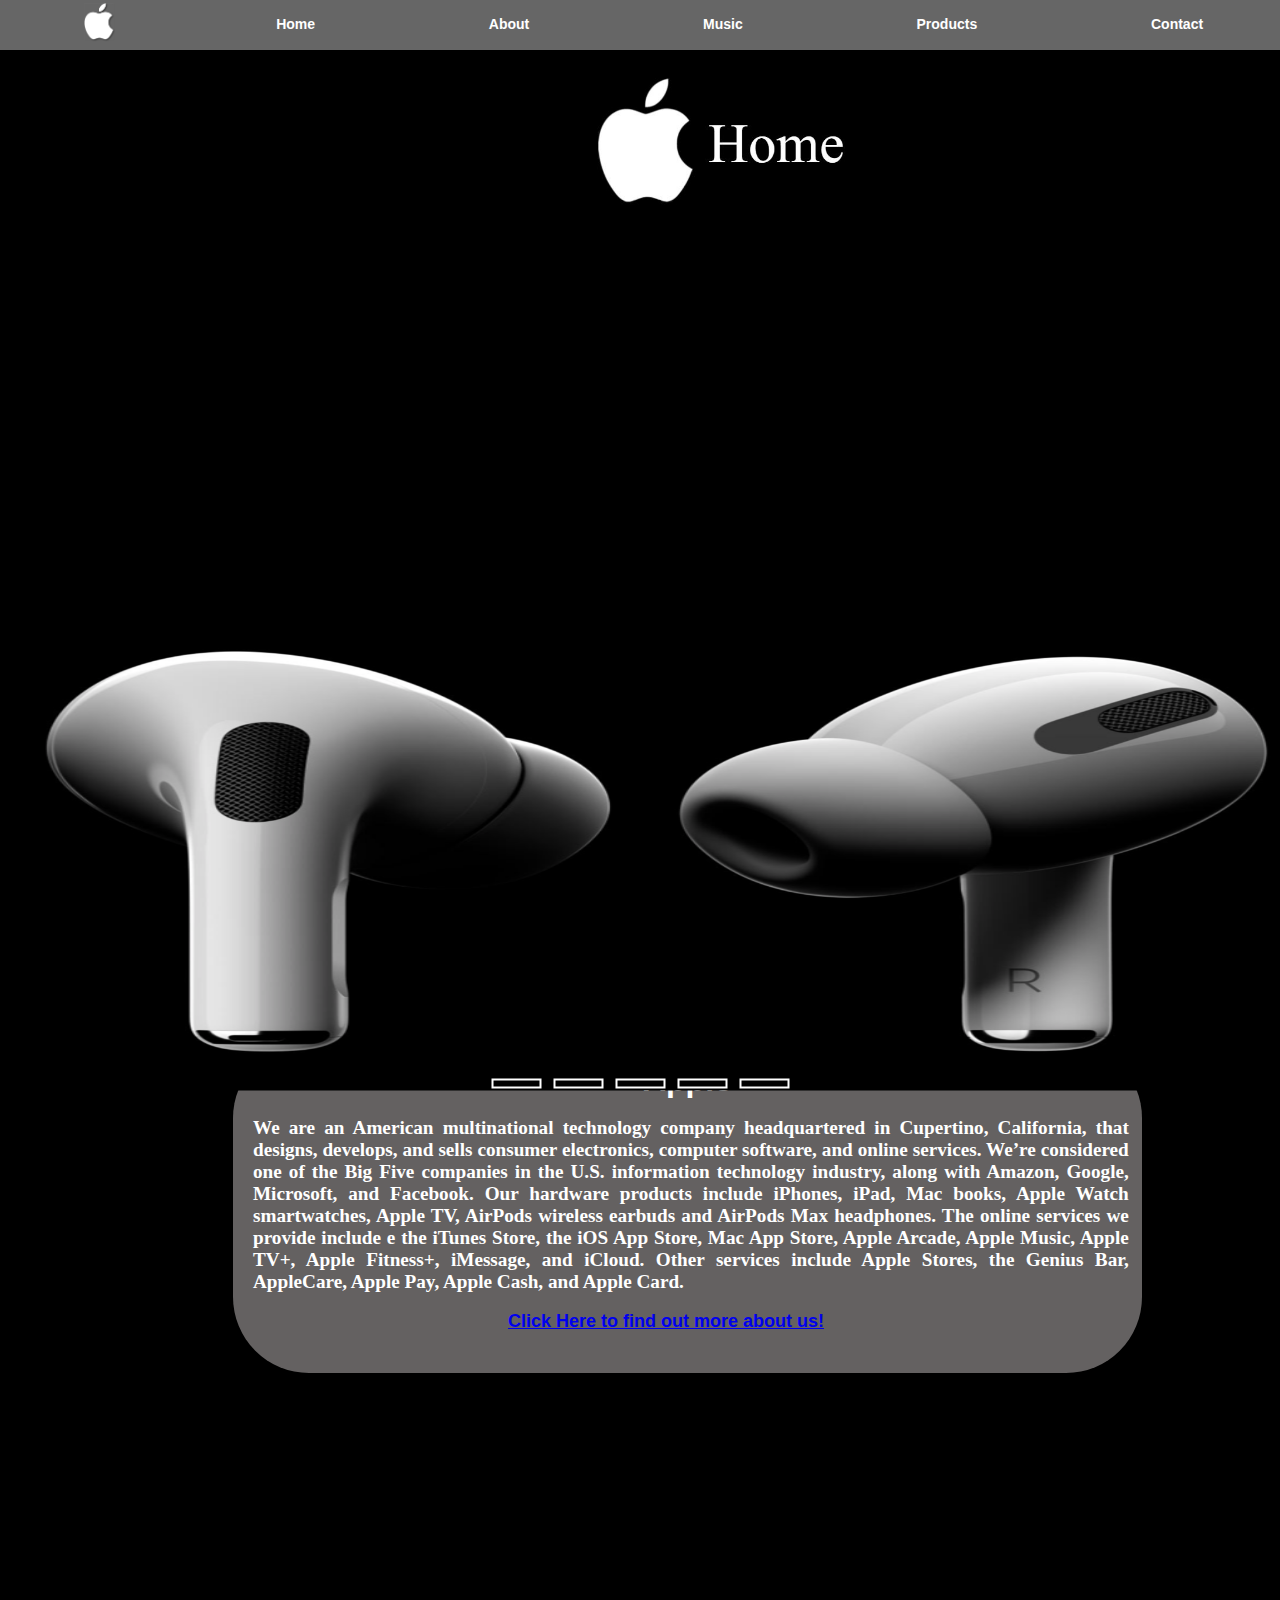
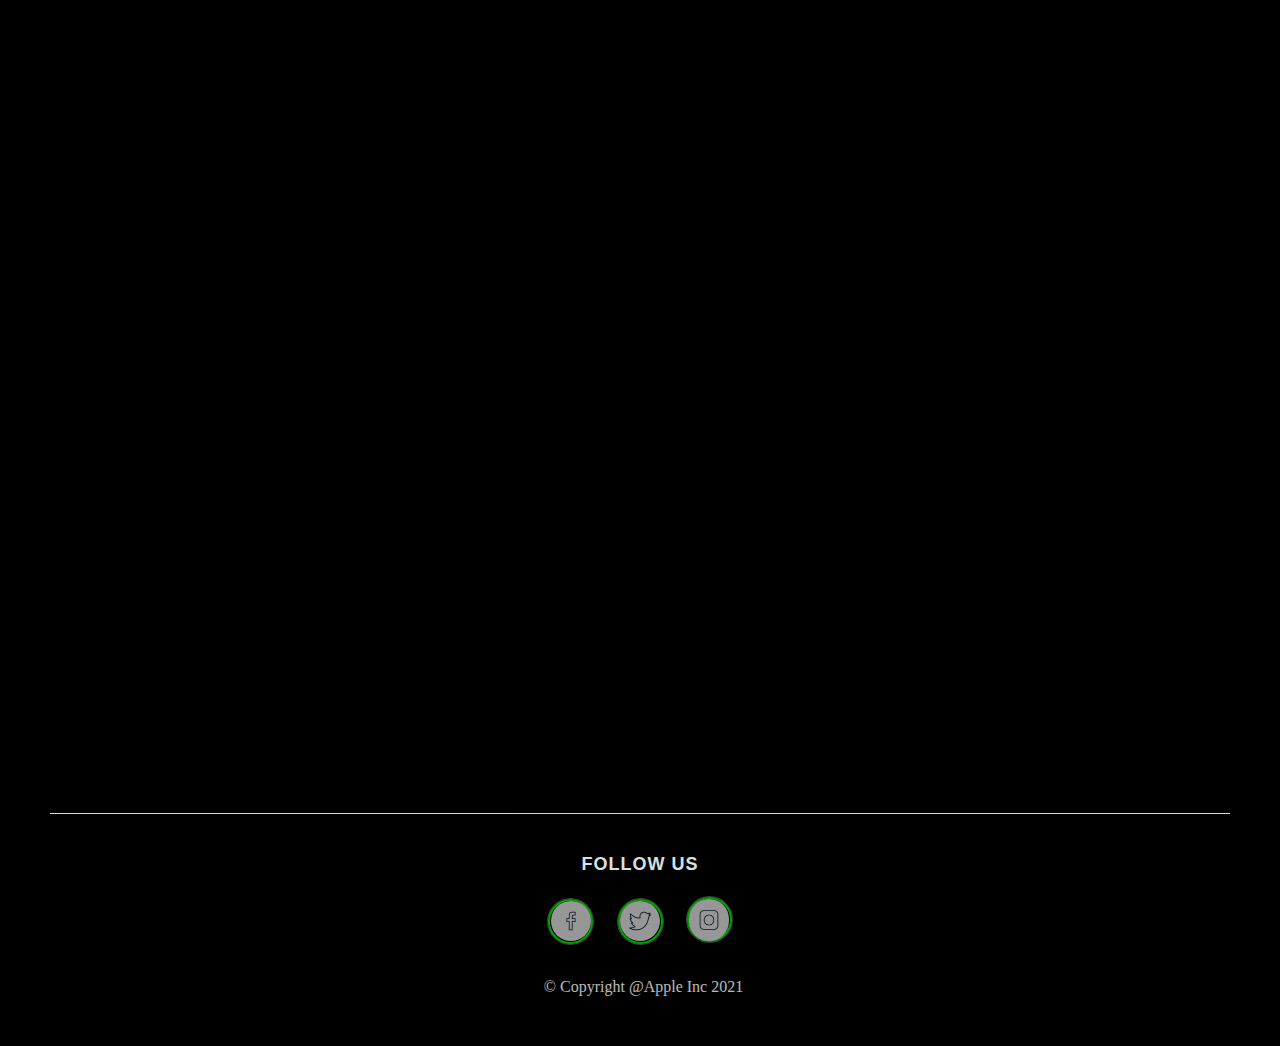
<file: Apple/index.html>
<!doctype html>
<html>
<head>
	
	<meta charset="utf-8">
<meta name="viewport" content="width=device-width, initial-scale=1.0">
<title>index.html</title>
<link href="style.css" rel="stylesheet" type="text/css">
<style type="text/css">
</style>
</head>

<body>


<nav>
 
	
	
	<ul class="links">
		
		<img src="images/logo2.png" height="40px" widtht="30px">  
		<li><a href="index.html">Home</a></li>
		<li><a href="about.html">About</a></li>
		<li><a href="music.html">Music</a></li>

		
	 <li class="dropdown">
    <a href="product.html" class="dropbtn">Products</a>
    <div class="dropdown-content">
      <a href="accessories.html">Accessories</a>
      <a href="appliance.html">Appliances</a>
      
   </div>
  </li>
		
<li><a href="contact.html">Contact</a></li>
	</ul>
</nav>
	
	<img src="images/home.JPG" height="150" class="homeimg"> 
	

<div class="parabox">

<div class="slidershow middle">
<div class="slides">

<input type="radio" name="r" id="r1" checked>

<input type="radio" name="r" id="r2">

<input type="radio" name="r" id="r3">

<input type="radio" name="r" id="r4">

<input type="radio" name="r" id="r5">

<div class="slide s1">

<img src="images/airpods.png"  alt="" class="airpodshome" >

</div>

<div class="slide">

<img src="images/appletv.JPG" alt="" class="appletvhome" >

</div>

<div class="slide iphoneshome">

<img src="images/3iphones.png" alt=""  >

</div>

<div class="slide">

<img src="images/macbook2.jpg" alt="" class="macbookhome"  >

</div>
	
	<div class="slide">

<img src="images/macbook.jpg" alt=""  >

</div>


	</div>

<div class="navigation">

<label for="r1" class="bar"></label>

<label for="r2" class="bar"></label>

<label for="r3" class="bar"></label>

<label for="r4" class="bar"></label>

<label for="r5" class="bar"></label>
	



</div>

</div>

</div>
	

<div class="paraboxg">
<h1> Apple  </h1>
	<br>
<p>   We are an American multinational technology company headquartered in Cupertino, California, that designs, develops, and sells consumer electronics, computer software, and online services. We’re considered one of the Big Five companies in the U.S. information technology industry, along with Amazon, Google, Microsoft, and Facebook. Our hardware products include iPhones, iPad, Mac books, Apple Watch smartwatches, Apple TV, AirPods wireless earbuds and AirPods Max headphones. The online services we provide include e the iTunes Store, the iOS App Store, Mac App Store, Apple Arcade, Apple Music, Apple TV+, Apple Fitness+, iMessage, and iCloud. Other services include Apple Stores, the Genius Bar, AppleCare, Apple Pay, Apple Cash, and Apple Card. </p><br>
	<p2> 
	 <a href="about.html"> Click Here to find out more about us!</a> <br>  <br></p2>

</div>
	

	 

	
		
		<iframe width="500" height="315"  src="https://www.youtube.com/embed/65JrtwtTOdc?autoplay" title="YouTube video player" frameborder="0" allow="accelerometer; autoplay; clipboard-write; encrypted-media; gyroscope; picture-in-picture" allowfullscreen > </iframe>
	
	
	<iframe src="https://www.youtube.com/embed/wGixQPuG1GY" width="500" height="315" frameborder="0" class="homeimacvid" title="YouTube video player" allow="accelerometer; autoplay; clipboard-write; encrypted-media; gyroscope; picture-in-picture" allowfullscreen></iframe>
	
	
	
	
	
	<div class="global">
  
      <div class="containerg">
        <div class="row">
          <div class="col-md-6 col-md-3">
          
          

          <div class="social">
            <h6>Follow us</h6>
			  <a href="https://www.facebook.com/apple"> <img src="images/facebook-2935402_640.png" width="40px" height="40px" class="facebooklogo"> <i class="fa fa-facebook"></i> </a>
			  <a href="https://www.twitter.com/Apple"> <img src="images/twitter-2935414_640.png" width="40px" height="40px" class="twitterlogo" c> <i class="fa fa-twitter"></i> </a>
              <a href="https://www.instagram.com/apple/"> <img src="images/instagram-2935404_640.png" width="40px" height="42px" class="instalogo"> <i class="fa fa-instagram"></i> </a>
         
          </div>

        </div>
        <p class="copyright"> &copy; Copyright @Apple Inc 2021 </p>
      </div>
    </div> </div>
	

</body>
</html>
</file>
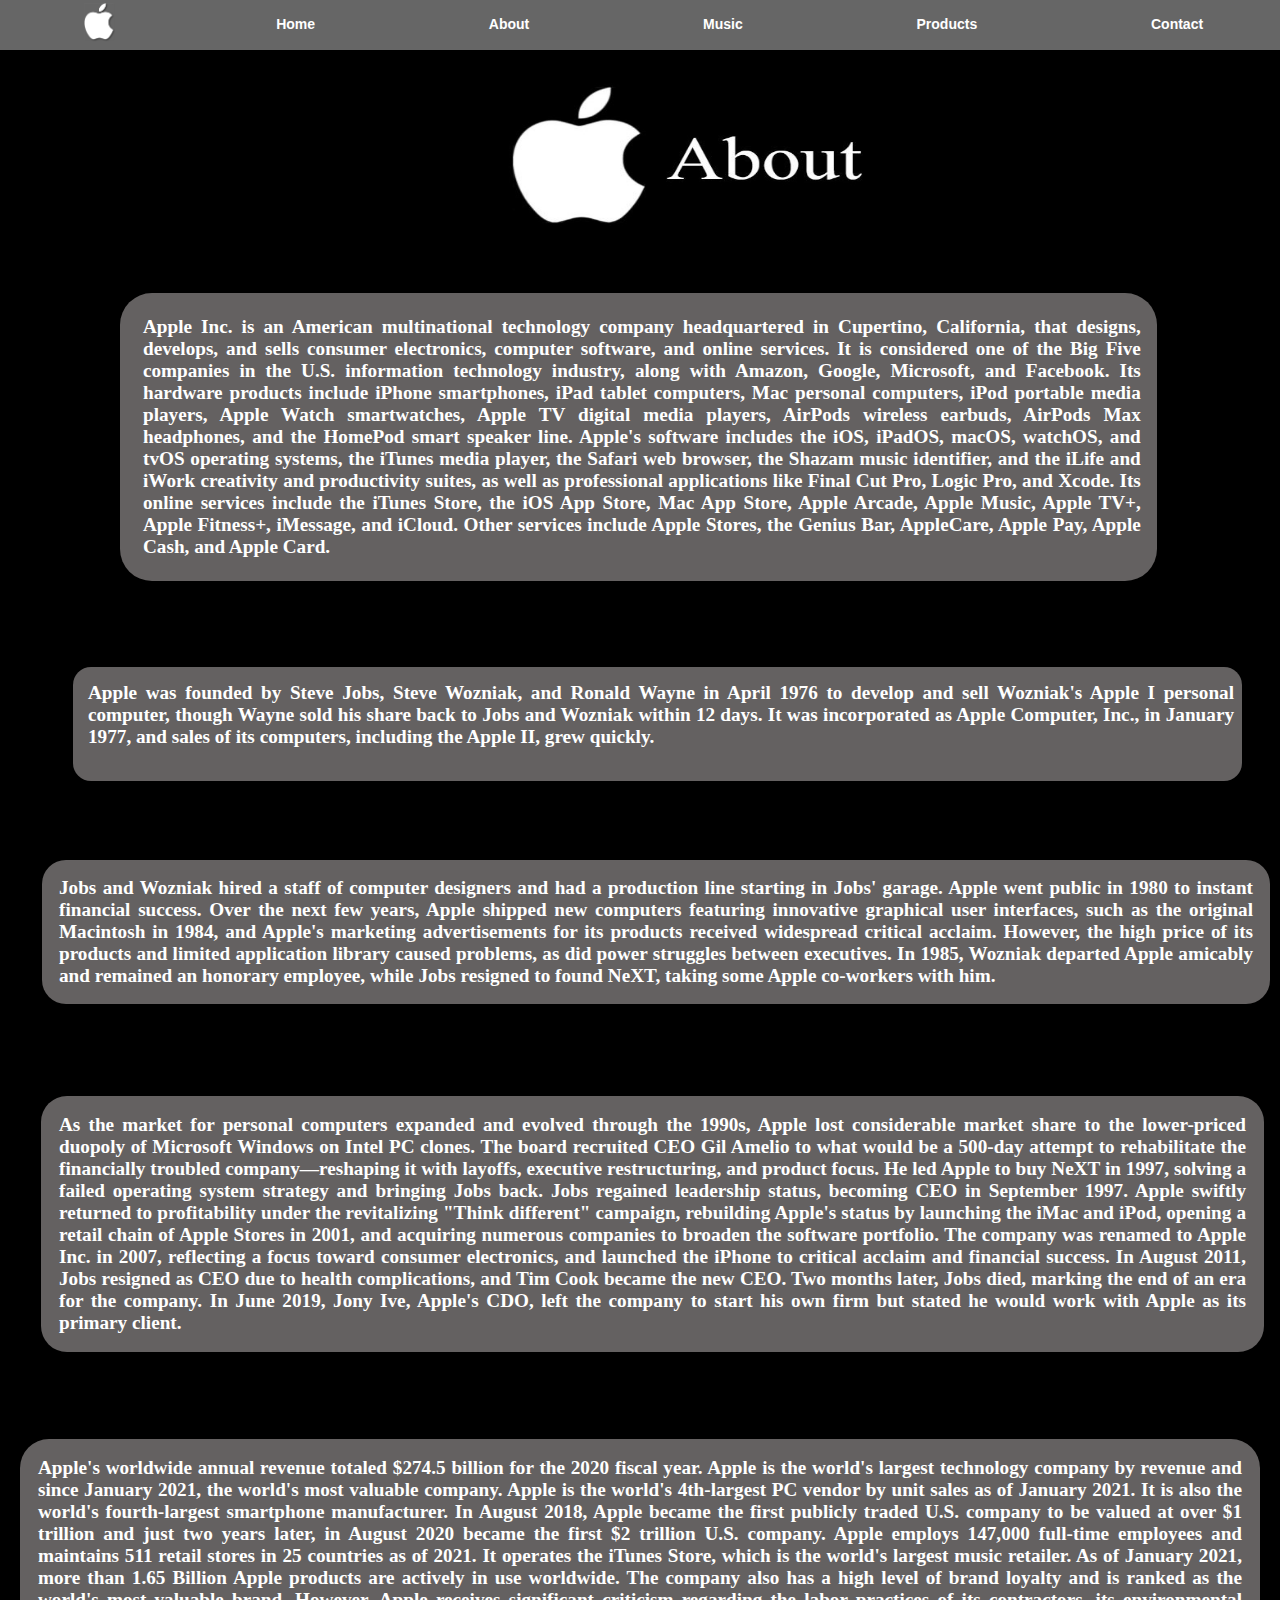
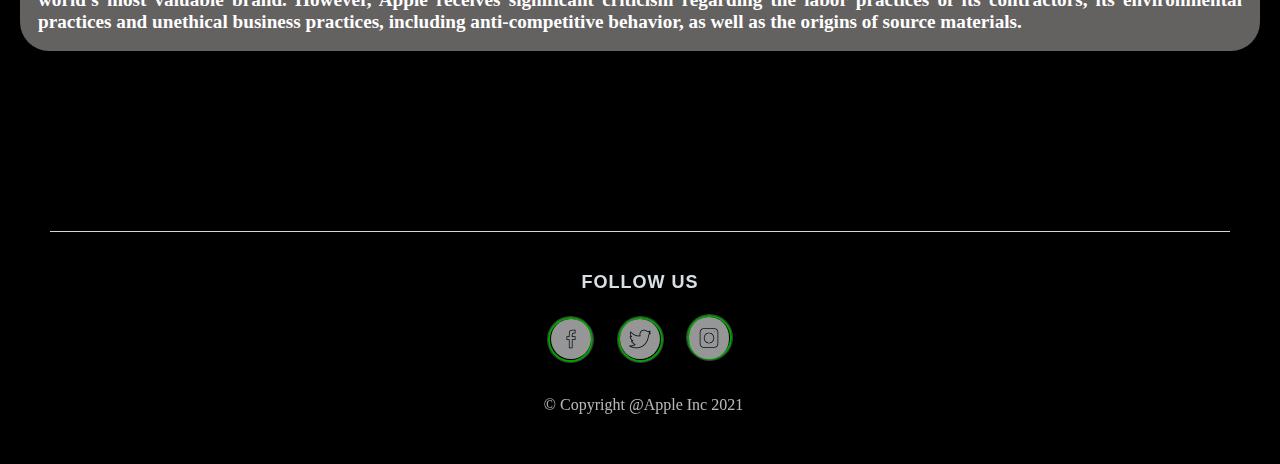
<file: Apple/about.html>
<!doctype html>
<html>
<head>
<meta charset="utf-8">
<title>index.html</title>
<link href="style.css" rel="stylesheet" type="text/css">
<!--The following script tag downloads a font from the Adobe Edge Web Fonts server for use within the web page. We recommend that you do not modify it.--><script>var __adobewebfontsappname__="dreamweaver"</script><script src="http://use.edgefonts.net/cherry-cream-soda:n4:default;gravitas-one:n4:default;aclonica:n4:default.js" type="text/javascript"></script>
</head>

<body>
	

	<nav>
 

	<ul class="links">
		
		<img src="images/logo2.png" height="40px" widht="30px">  
		<li><a href="index.html">Home</a></li>
		<li><a href="about.html">About</a></li>
		<li><a href="music.html">Music</a></li>

		
	 <li class="dropdown">
    <a href="product.html" class="dropbtn">Products</a>
    <div class="dropdown-content">
      <a href="accessories.html">Accessories</a>
      <a href="appliance.html">Appliances</a>
      
   </div>
  </li>
		
<li><a href="contact.html">Contact</a></li>
	</ul>
		</nav>
	
	
	
	<img src="images/about.JPG" height="150" class="aboutimg"> 
	
	
	
	
<div class="p1 aboutp1">
		  <p> Apple Inc. is an American multinational technology company headquartered in Cupertino, California, that designs, develops, and sells consumer electronics, computer software, and online services. It is considered one of the Big Five companies in the U.S. information technology industry, along with Amazon, Google, Microsoft, and Facebook. Its hardware products include iPhone smartphones, iPad tablet computers, Mac personal computers, iPod portable media players, Apple Watch smartwatches, Apple TV digital media players, AirPods wireless earbuds, AirPods Max headphones, and the HomePod smart speaker line. Apple's software includes the iOS, iPadOS, macOS, watchOS, and tvOS operating systems, the iTunes media player, the Safari web browser, the Shazam music identifier, and the iLife and iWork creativity and productivity suites, as well as professional applications like Final Cut Pro, Logic Pro, and Xcode. Its online services include the iTunes Store, the iOS App Store, Mac App Store, Apple Arcade, Apple Music, Apple TV+, Apple Fitness+, iMessage, and iCloud. Other services include Apple Stores, the Genius Bar, AppleCare, Apple Pay, Apple Cash, and Apple Card. </p> </div>

<br> 
	
	<div class="p2 aboutp2">
	<p> Apple was founded by Steve Jobs, Steve Wozniak, and Ronald Wayne in April 1976 to develop and sell Wozniak's Apple I personal computer, though Wayne sold his share back to Jobs and Wozniak within 12 days. It was incorporated as Apple Computer, Inc., in January 1977, and sales of its computers, including the Apple II, grew quickly. </p> </div>

<br>	
	
	<div class="p3">
<p class="aboutp3">Jobs and Wozniak hired a staff of computer designers and had a production line starting in Jobs' garage. Apple went public in 1980 to instant financial success. Over the next few years, Apple shipped new computers featuring innovative graphical user interfaces, such as the original Macintosh in 1984, and Apple's marketing advertisements for its products received widespread critical acclaim. However, the high price of its products and limited application library caused problems, as did power struggles between executives. In 1985, Wozniak departed Apple amicably and remained an honorary employee, while Jobs resigned to found NeXT, taking some Apple co-workers with him. </p>

		<br>
		
<div class="p4">		
<p class="aboutp4">As the market for personal computers expanded and evolved through the 1990s, Apple lost considerable market share to the lower-priced duopoly of Microsoft Windows on Intel PC clones. The board recruited CEO Gil Amelio to what would be a 500-day attempt to rehabilitate the financially troubled company—reshaping it with layoffs, executive restructuring, and product focus. He led Apple to buy NeXT in 1997, solving a failed operating system strategy and bringing Jobs back. Jobs regained leadership status, becoming CEO in September 1997. Apple swiftly returned to profitability under the revitalizing "Think different" campaign, rebuilding Apple's status by launching the iMac and iPod, opening a retail chain of Apple Stores in 2001, and acquiring numerous companies to broaden the software portfolio. The company was renamed to Apple Inc. in 2007, reflecting a focus toward consumer electronics, and launched the iPhone to critical acclaim and financial success. In August 2011, Jobs resigned as CEO due to health complications, and Tim Cook became the new CEO. Two months later, Jobs died, marking the end of an era for the company. In June 2019, Jony Ive, Apple's CDO, left the company to start his own firm but stated he would work with Apple as its primary client. </p> </div>

		<br>
		
		<div class="p5">
<p class="aboutp5"> Apple's worldwide annual revenue totaled $274.5 billion for the 2020 fiscal year. Apple is the world's largest technology company by revenue and since January 2021, the world's most valuable company. Apple is the world's 4th-largest PC vendor by unit sales as of January 2021. It is also the world's fourth-largest smartphone manufacturer. In August 2018, Apple became the first publicly traded U.S. company to be valued at over $1 trillion and just two years later, in August 2020 became the first $2 trillion U.S. company. Apple employs 147,000 full-time employees and maintains 511 retail stores in 25 countries as of 2021. It operates the iTunes Store, which is the world's largest music retailer. As of January 2021, more than 1.65 Billion Apple products are actively in use worldwide. The company also has a high level of brand loyalty and is ranked as the world's most valuable brand. However, Apple receives significant criticism regarding the labor practices of its contractors, its environmental practices and unethical business practices, including anti-competitive behavior, as well as the origins of source materials.</p> </div>
	</div> 
	



	
	<div class="global">
      <div class="curve"></div>
      <div class="containerg">
        <div class="row">
          <div class="col-md-6 col-md-3">
          
          

          <div class="social">
            <h6>Follow us</h6>
			  <a href="https://www.facebook.com/apple"> <img src="images/facebook-2935402_640.png" width="40px" height="40px" class="facebooklogo"> <i class="fa fa-facebook"></i> </a>
			  <a href="https://www.twitter.com/Apple"> <img src="images/twitter-2935414_640.png" width="40px" height="40px" class="twitterlogo" c> <i class="fa fa-twitter"></i> </a>
              <a href="https://www.instagram.com/apple/"> <img src="images/instagram-2935404_640.png" width="40px" height="42px" class="instalogo"> <i class="fa fa-instagram"></i> </a>
         
          </div>

        </div>
        <p class="copyright"> &copy; Copyright @Apple Inc 2021 </p>
      </div>
    </div> </div>
	
	
	
	
</body>
</html>
</file>
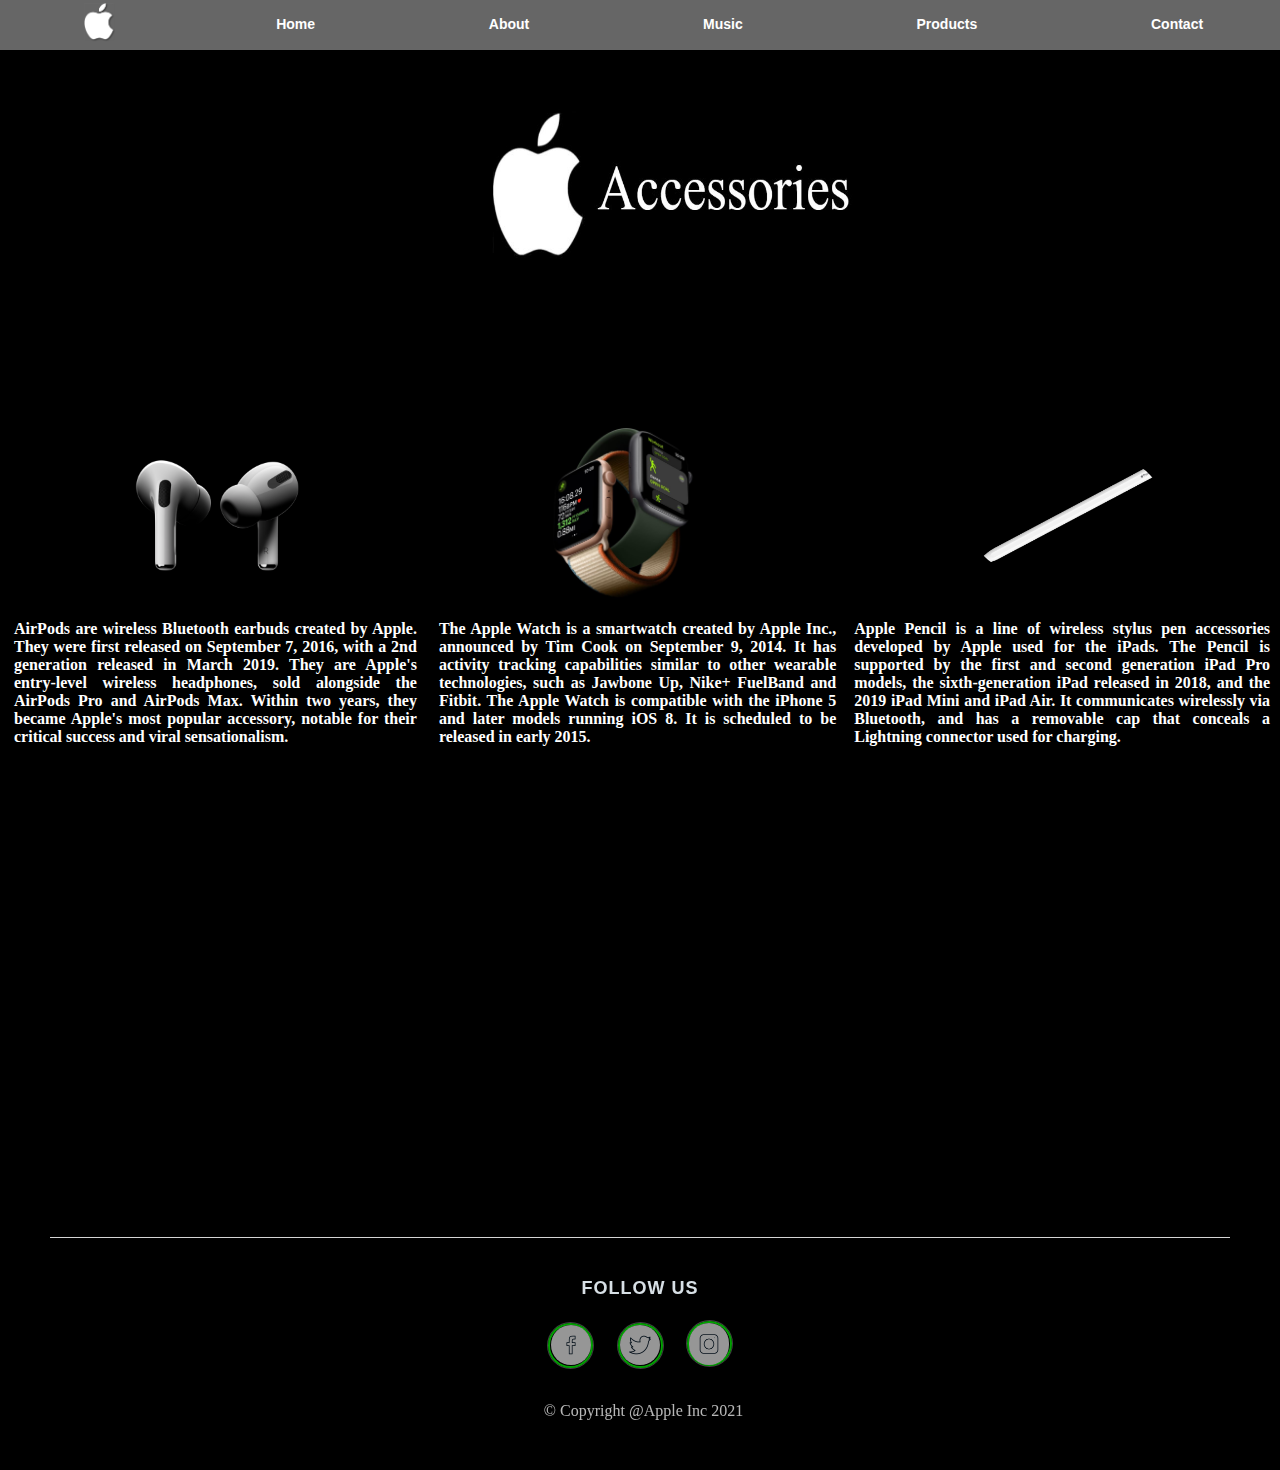
<file: Apple/accessories.html>
<!doctype html>
<html>
<head>
<meta charset="utf-8">
<title>index.html</title>
<link href="style.css" rel="stylesheet" type="text/css">
</head>

<body>
	

	<nav>
 

	<ul class="links">
		
		<img src="images/logo2.png" height="40px" widht="30px">  
		<li><a href="index.html">Home</a></li>
		<li><a href="about.html">About</a></li>
		<li><a href="music.html">Music</a></li>

		
	 <li class="dropdown">
    <a href="product.html" class="dropbtn">Products</a>
    <div class="dropdown-content">
      <a href="accessories.html">Accessories</a>
      <a href="appliance.html">Appliances</a>
      
   </div>
  </li>
		
<li><a href="contact.html">Contact</a></li>
	</ul>
		
		
	</nav>
<img src="images/accessories.JPG" width="390" height="180" class="accessories">
	
	<table width="100%" border="0" class="accesoriestable">
  <tbody>
    <tr>
      <th scope="col"><img src="images/airpods.png" width="200px" class="airpodtable" > </th>
      <th scope="col"><img src="images/watch2.JPG" width="200px" class="watchtable"></th>
      <th scope="col"><img src="images/applepencil.png" width="190px"  class="applepentable"> </th>
    </tr>
    <tr>
      <th class="airpodsslide" scope="row">AirPods are wireless Bluetooth earbuds created by Apple. They were first released on September 7, 2016, with a 2nd generation released in March 2019. They are Apple's entry-level wireless headphones, sold alongside the AirPods Pro and AirPods Max. Within two years, they became Apple's most popular accessory, notable for their critical success and viral sensationalism.</th>
		
      <td class="applewatchslide">The Apple Watch is a smartwatch created by Apple Inc., announced by Tim Cook on September 9, 2014. It has activity tracking capabilities similar to other wearable technologies, such as Jawbone Up, Nike+ FuelBand and Fitbit. The Apple Watch is compatible with the iPhone 5 and later models running iOS 8. It is scheduled to be released in early 2015.</td>
      
		<td class="applepenslide"> Apple Pencil is a line of wireless stylus pen accessories developed by Apple used for the iPads. The Pencil is supported by the first and second generation iPad Pro models, the sixth-generation iPad released in 2018, and the 2019 iPad Mini and iPad Air. It communicates wirelessly via Bluetooth, and has a removable cap that conceals a Lightning connector used for charging.</td>
    </tr>
	  
	   <tr>
      <th scope="col"> <iframe src="https://www.youtube.com/embed/OCZVRJ5uZxc" width="200" height="180" frameborder="0" class="airpodsvideo" title="YouTube video player" allow="accelerometer; autoplay; clipboard-write; encrypted-media; gyroscope; picture-in-picture" allowfullscreen></iframe>  </th>
      <th scope="col">  <iframe src="https://www.youtube.com/embed/TCMnrssX1NE" width="200" height="180" frameborder="0" class="applewatchadvert" title="YouTube video player" allow="accelerometer; autoplay; clipboard-write; encrypted-media; gyroscope; picture-in-picture" allowfullscreen></iframe> </th>
      <th scope="col"> <iframe src="https://www.youtube.com/embed/8sJQKbbSn9g" width="200" height="170" frameborder="0" class="applepenadvert" title="YouTube video player" allow="accelerometer; autoplay; clipboard-write; encrypted-media; gyroscope; picture-in-picture" allowfullscreen></iframe> </th>
    </tr>
  </tbody>
</table>

	
	<div class="global">
      <div class="curve"></div>
      <div class="containerg">
        <div class="row">
          <div class="col-md-6 col-md-3">
          
          

          <div class="social">
            <h6>Follow us</h6>
			  <a href="https://www.facebook.com/apple"> <img src="images/facebook-2935402_640.png" width="40px" height="40px" class="facebooklogo"> <i class="fa fa-facebook"></i> </a>
			  <a href="https://www.twitter.com/Apple"> <img src="images/twitter-2935414_640.png" width="40px" height="40px" class="twitterlogo" c> <i class="fa fa-twitter"></i> </a>
              <a href="https://www.instagram.com/apple/"> <img src="images/instagram-2935404_640.png" width="40px" height="42px" class="instalogo"> <i class="fa fa-instagram"></i> </a>
         
          </div>

        </div>
        <p class="copyright"> &copy; Copyright @Apple Inc 2021 </p>
      </div>
    </div> </div>
	
	
</body>
</html>
</file>
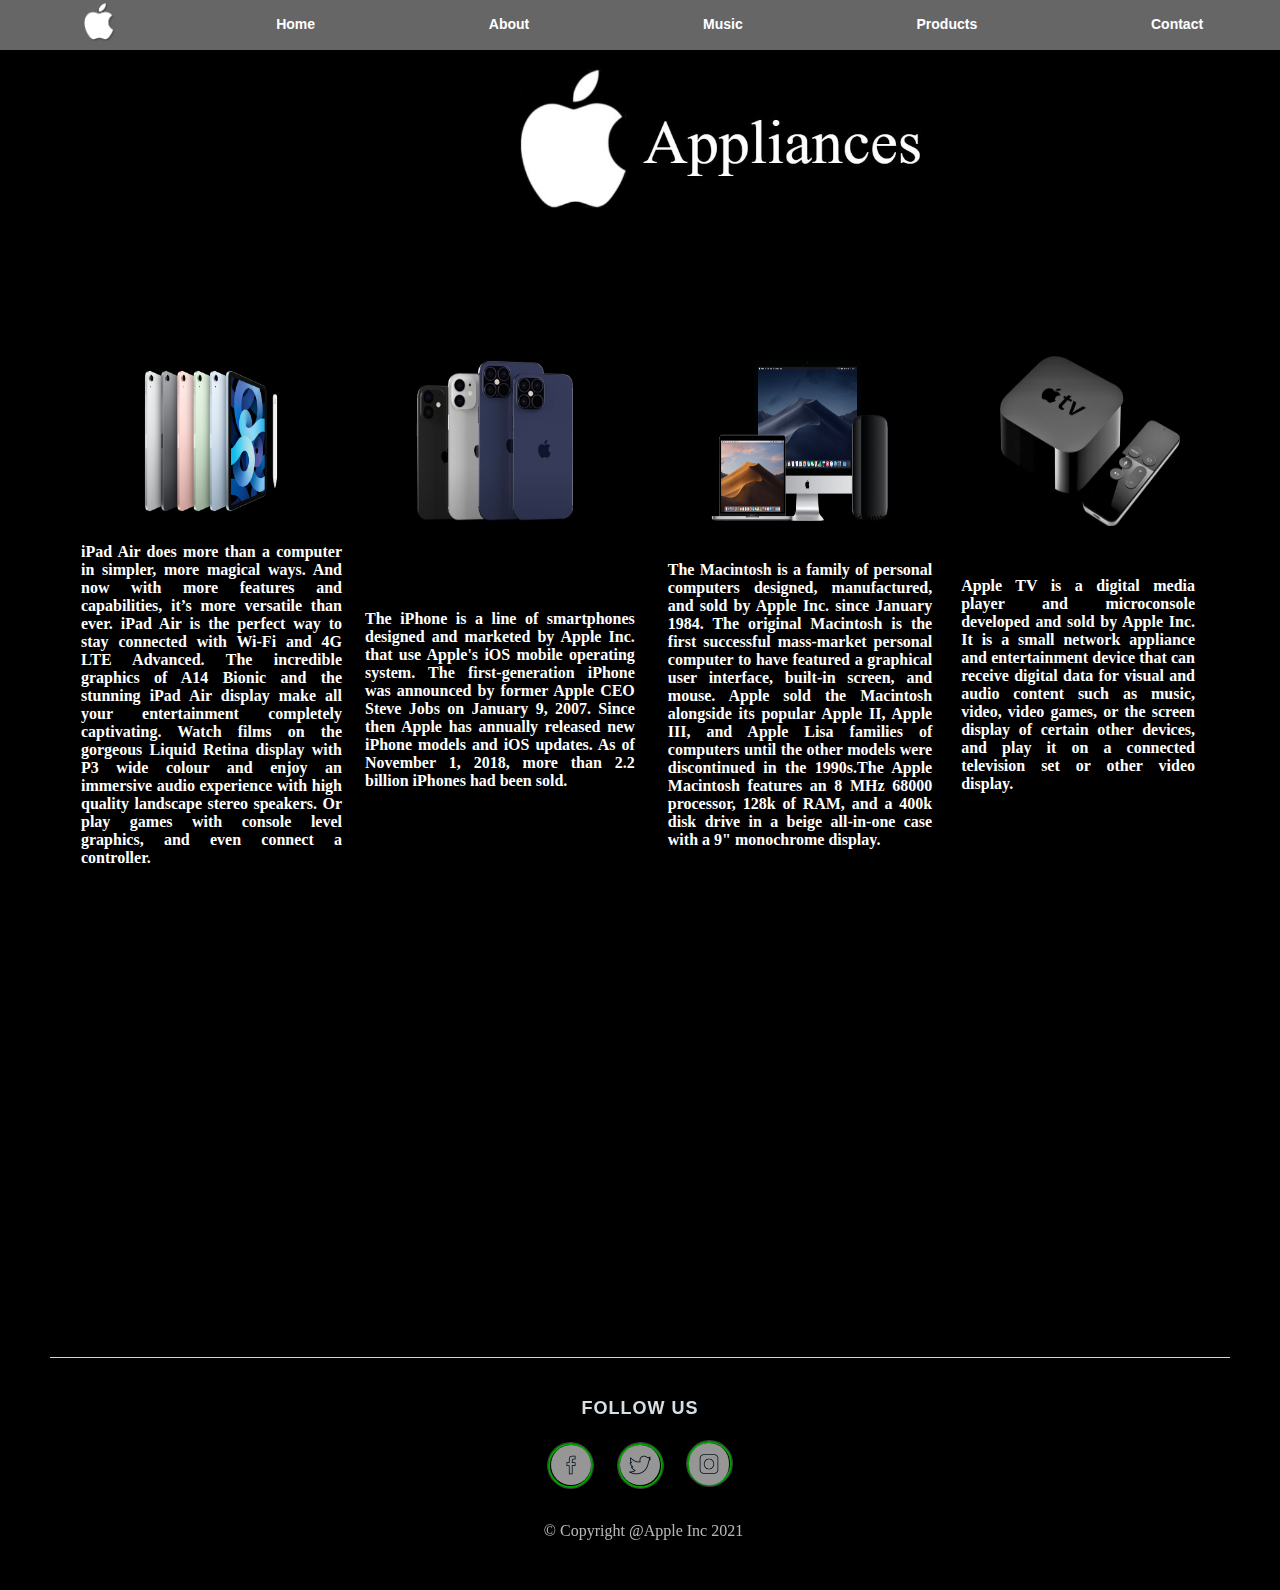
<file: Apple/appliance.html>
<!doctype html>
<html>
<head>
<meta charset="utf-8">
<title>index.html</title>
<link href="style.css" rel="stylesheet" type="text/css">
</head>

<body>
	

	<nav>
 

	<ul class="links">
		
		<img src="images/logo2.png" height="40px" widht="30px">  
		<li><a href="index.html">Home</a></li>
		<li><a href="about.html">About</a></li>
		<li><a href="music.html">Music</a></li>

		
	 <li class="dropdown">
    <a href="product.html" class="dropbtn">Products</a>
    <div class="dropdown-content">
      <a href="accessories.html">Accessories</a>
      <a href="appliance.html">Appliances</a>
      
   </div>
  </li>
		
<li><a href="contact.html">Contact</a></li>
	</ul>
		
	</nav>
	
	<img src="images/appliance.JPG" class="applianceimg" height="180" >

	<table width="100%" border="0" class="appliancetable">
  <tbody> 
    <tr>
      <th scope="col"> <img src="images/ipad2.png" height="170" width="180"> </th>
      <th scope="col"><img src="images/iphone4.jpg" height="170" width="180">  </th>
		
      <th scope="col"><img src="images/mac4.png" height="170" width="180">   </th>
      <th scope="col"><img src="images/apple-tv.png" height="170" width="180">   </th>
    </tr>
    <tr>
      <th class="ipadtable" scope="row">iPad Air does more than a computer in simpler, more magical ways. And now with more features and capabilities, it’s more versatile than ever.
iPad Air is the perfect way to stay connected with Wi‐Fi and 4G LTE Advanced.
The incredible graphics of A14 Bionic and the stunning iPad Air display make all your entertainment completely captivating. Watch films on the gorgeous Liquid Retina display with P3 wide colour and enjoy an immersive audio experience with high quality landscape stereo speakers. Or play games with console level graphics, and even connect a controller. 
      </th>
      <td class="iphonetable">
         The iPhone is a line of smartphones designed and marketed by Apple Inc. that use Apple's iOS mobile operating system. The first-generation iPhone was announced by former Apple CEO Steve Jobs on January 9, 2007. Since then Apple has annually released new iPhone models and iOS updates. As of November 1, 2018, more than 2.2 billion iPhones had been sold.</td>
      <td class="mactable">
          The Macintosh is a family of personal computers designed, manufactured, and sold by Apple Inc. since January 1984. The original Macintosh is the first successful mass-market personal computer to have featured a graphical user interface, built-in screen, and mouse. Apple sold the Macintosh alongside its popular Apple II, Apple III, and Apple Lisa families of computers until the other models were discontinued in the 1990s.The Apple Macintosh features an 8 MHz 68000 processor, 128k of RAM, and a 400k disk drive in a beige all-in-one case with a 9" monochrome display.</td>
		
      <td class="appletvtable">Apple TV is a digital media player and microconsole developed and sold by Apple Inc. It is a small network appliance and entertainment device that can receive digital data for visual and audio content such as music, video, video games, or the screen display of certain other devices, and play it on a connected television set or other video display.</td>
    </tr>
	  
	  <tr>
      <th scope="col"> <iframe src="https://www.youtube.com/embed/r_VSll0WLZE" width="200" height="180" frameborder="0" class="ipadadvert" title="YouTube video player" allow="accelerometer; autoplay; clipboard-write; encrypted-media; gyroscope; picture-in-picture" allowfullscreen></iframe> </th>
      
		  <th scope="col"><iframe src="https://www.youtube.com/embed/65JrtwtTOdc" width="200" height="180" frameborder="0" class="iphoneadvert" title="YouTube video player" allow="accelerometer; autoplay; clipboard-write; encrypted-media; gyroscope; picture-in-picture" allowfullscreen></iframe>  </th>
		
      <th scope="col"> <iframe src="https://www.youtube.com/embed/wGixQPuG1GY" width="200" height="180" frameborder="0" class="macadvert" title="YouTube video player" allow="accelerometer; autoplay; clipboard-write; encrypted-media; gyroscope; picture-in-picture" allowfullscreen></iframe>  </th>
		  
      <th scope="col"><iframe src="https://www.youtube.com/embed/hb7mVj5RuqA" width="200" height="180" frameborder="0" class="appletvadvert" title="YouTube video player" allow="accelerometer; autoplay; clipboard-write; encrypted-media; gyroscope; picture-in-picture" allowfullscreen></iframe> </th>
    </tr>
	  
  </tbody>
</table>

	<div class="global">
      <div class="curve"></div>
      <div class="containerg">
        <div class="row">
          <div class="col-md-6 col-md-3">
          
          

          <div class="social">
            <h6>Follow us</h6>
			  <a href="https://www.facebook.com/apple"> <img src="images/facebook-2935402_640.png" width="40px" height="40px" class="facebooklogo"> <i class="fa fa-facebook"></i> </a>
			  <a href="https://www.twitter.com/Apple"> <img src="images/twitter-2935414_640.png" width="40px" height="40px" class="twitterlogo" c> <i class="fa fa-twitter"></i> </a>
              <a href="https://www.instagram.com/apple/"> <img src="images/instagram-2935404_640.png" width="40px" height="42px" class="instalogo"> <i class="fa fa-instagram"></i> </a>
         
          </div>

        </div>
        <p class="copyright"> &copy; Copyright @Apple Inc 2021 </p>
      </div>
    </div> </div>
	
	
	
</body>
</html>
</file>
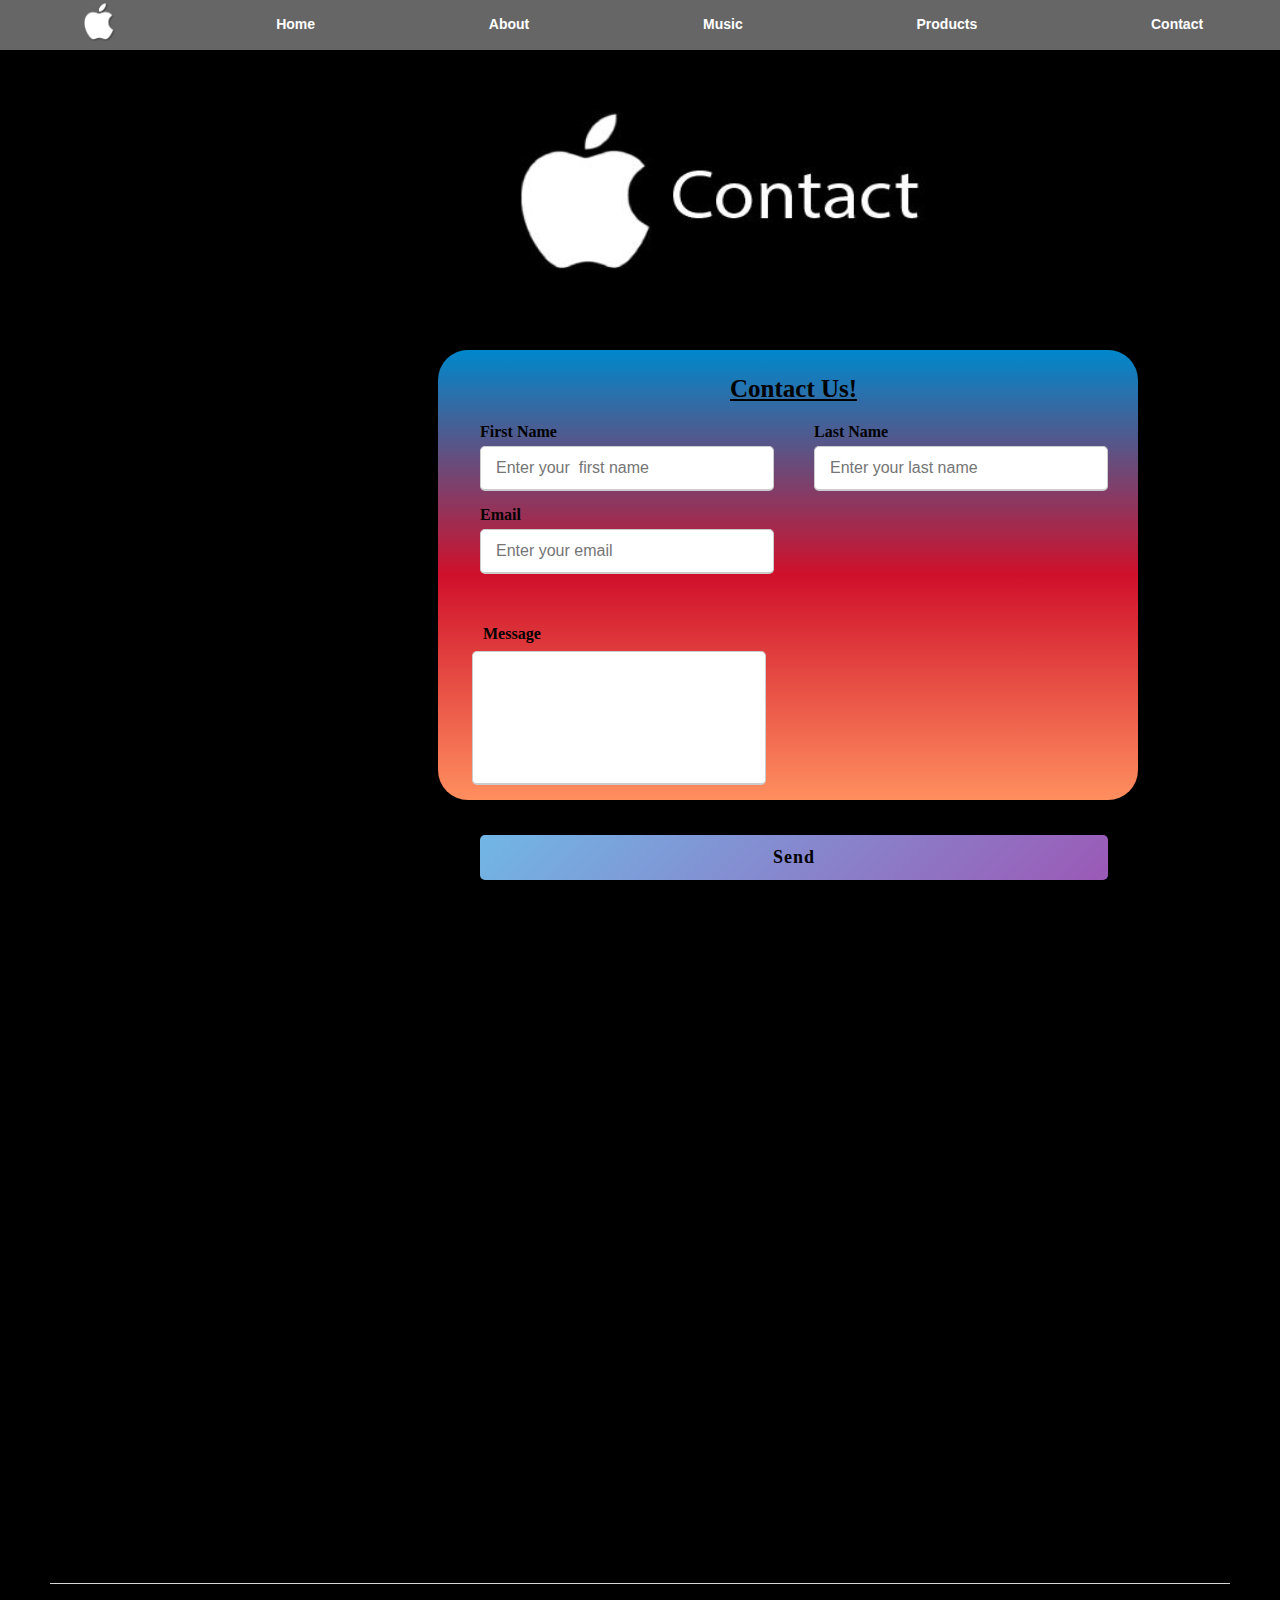
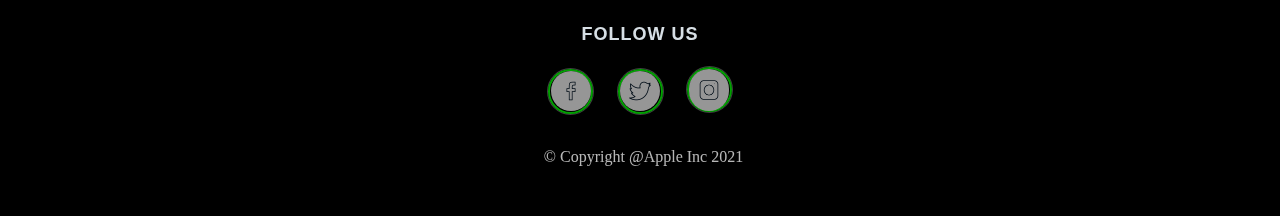
<file: Apple/contact.html>
<!doctype html>
<html>
<head>
<meta charset="utf-8">
<title>index.html</title>
<link href="style.css" rel="stylesheet" type="text/css">
</head>

<body>
	

	<nav>
 

	<ul class="links">
		
		<img src="images/logo2.png" height="40px" widht="30px">  
		<li><a href="index.html">Home</a></li>
		<li><a href="about.html">About</a></li>
		<li><a href="music.html">Music</a></li>

		
	 <li class="dropdown">
    <a href="product.html" class="dropbtn">Products</a>
    <div class="dropdown-content">
      <a href="accessories.html">Accessories</a>
      <a href="appliance.html">Appliances</a>
      
   </div>
  </li>
		
<li><a href="contact.html">Contact</a></li>
	</ul>
		
	</nav>

	<div class="applecontactimg"> 
	<img src="images/contact.JPG" width="460" height="180" class="applecontactimg" >
	
	</div>


	  <div class="contactform">
    <div class="title">Contact Us!</div>
    <div class="content">
      <form action="#">
        <div class="user-details">
          <div class="input-box">
            <span class="details">First Name</span>
            <input type="text" placeholder="Enter your  first name" required>
          </div>
          <div class="input-box">
            <span class="details">Last Name</span>
            <input type="text" placeholder="Enter your last name " required>
          </div>
          <div class="input-box">
            <span class="details">Email</span>
            <input type="text" placeholder="Enter your email" required>
          </div>
			
          <div class="input-box">
            <span class="details messagetext">Message</span>
            <input type="text" required class="messagebox" >
          </div>
      
	    </div>
 
        <div class="button">
          <input type="submit" value="Send" data-micron="squeeze">
        </div>
      </form>
    </div>
  </div>

	
	

<div class="global">
      <div class="curve"></div>
      <div class="containerg">
        <div class="row">
          <div class="col-md-6 col-md-3">
          
          

          <div class="social">
            <h6>Follow us</h6>
			  <a href="https://www.facebook.com/apple"> <img src="images/facebook-2935402_640.png" width="40px" height="40px" class="facebooklogo"> <i class="fa fa-facebook"></i> </a>
			  <a href="https://www.twitter.com/Apple"> <img src="images/twitter-2935414_640.png" width="40px" height="40px" class="twitterlogo" c> <i class="fa fa-twitter"></i> </a>
              <a href="https://www.instagram.com/apple/"> <img src="images/instagram-2935404_640.png" width="40px" height="42px" class="instalogo"> <i class="fa fa-instagram"></i> </a>
         
          </div>

        </div>
        <p class="copyright"> &copy; Copyright @Apple Inc 2021 </p>
      </div>
    </div> </div>
	
	
	
	
	
</body>
</html>
</file>
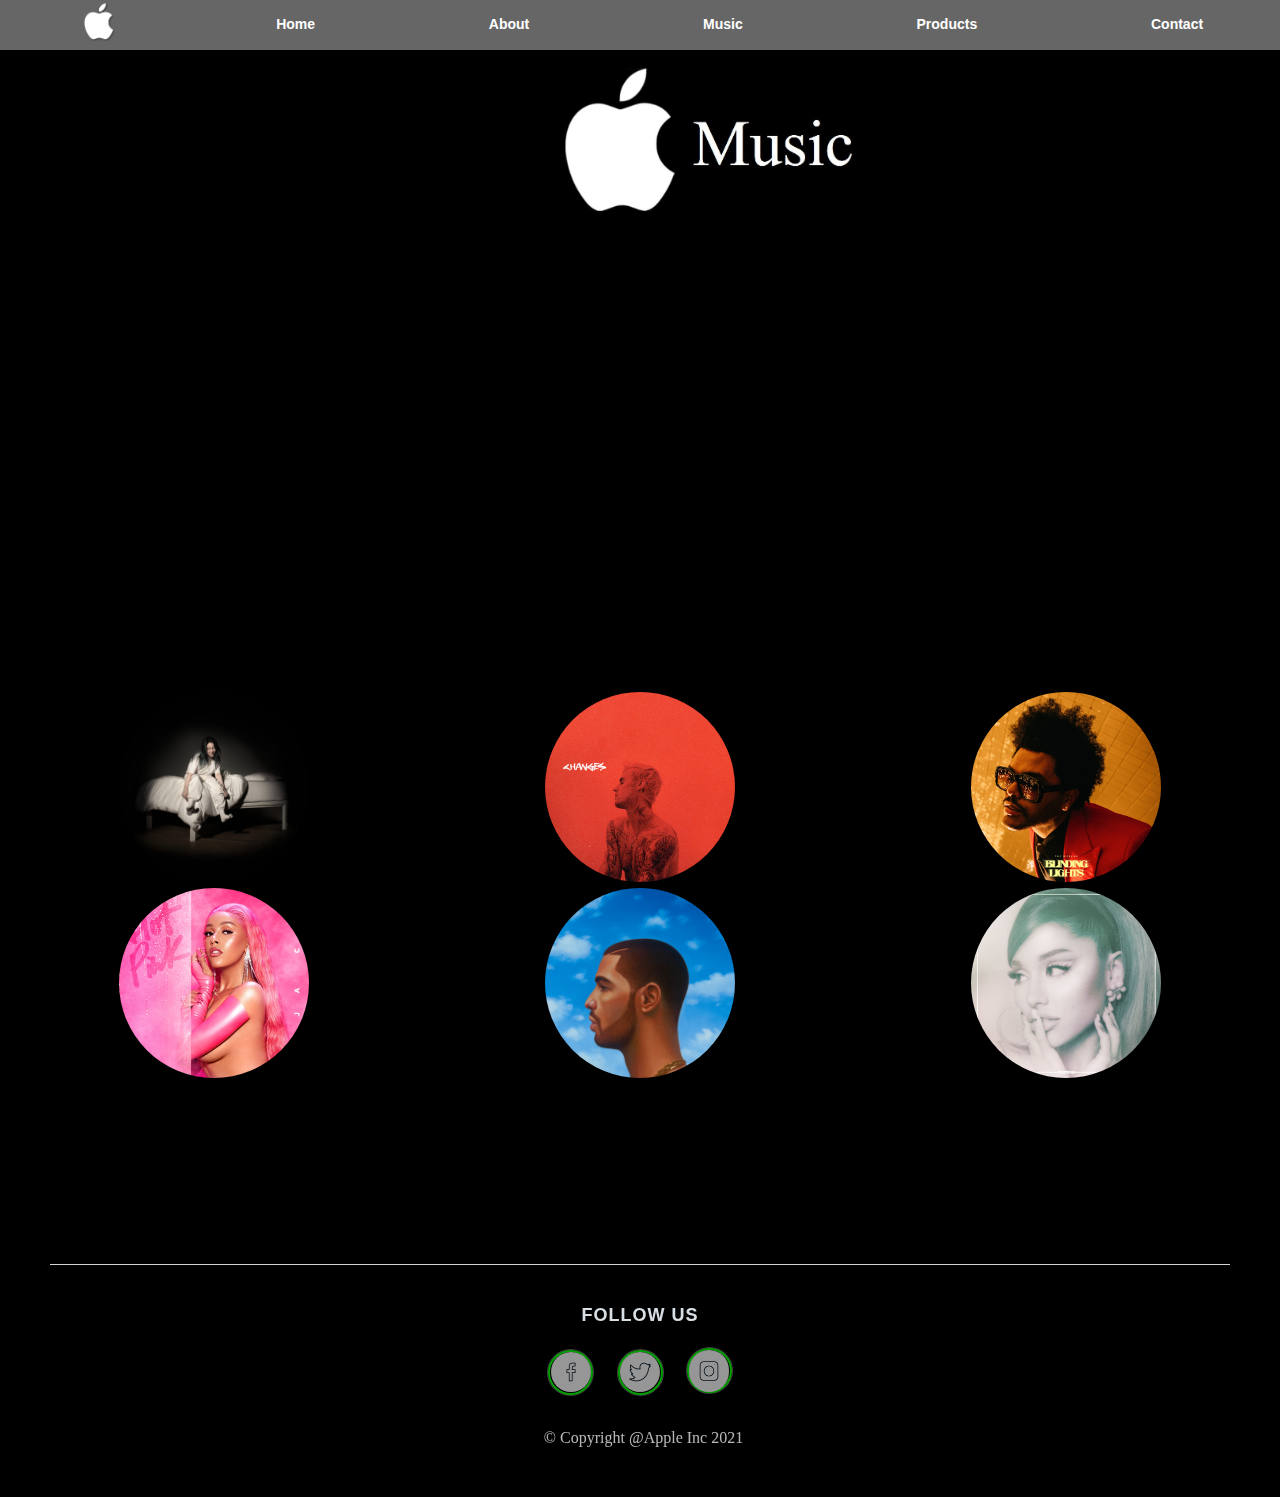
<file: Apple/music.html>
<!doctype html>
<html>
<head>
<meta charset="utf-8">
<title>index.html</title>
<link href="style.css" rel="stylesheet" type="text/css">
</head>

<body>
	

	<nav>
 

	<ul class="links">
		
		<img src="images/logo2.png" height="40px" widtht="30px" alt="logo">  
		<li><a href="index.html">Home</a></li>
		<li><a href="about.html">About</a></li>
		<li><a href="music.html">Music</a></li>

		
	 <li class="dropdown">
    <a href="product.html" class="dropbtn">Products</a>
    <div class="dropdown-content">
      <a href="accessories.html">Accessories</a>
      <a href="appliance.html">Appliances</a>
      
   </div>
  </li>
		
<li><a href="contact.html">Contact</a></li>
	</ul>
		</nav>
	
	
	<br> 
	<br> 
	
<div class="container" >
  <h1> <img src="images/music.JPG"  height="150" class="applemusicimg"></h1>
	<iframe src="https://www.youtube.com/embed/Ua4fddYQRtU" width="680" height="425" frameborder="0" class="applemusic" title="YouTube video player" allow="accelerometer; autoplay; clipboard-write; encrypted-media; gyroscope; picture-in-picture" allowfullscreen></iframe>
</div>
	
	<table width="100%" border="0" class="musictable">
  <tbody>
    <tr>
      <th scope="col"><img src="images/billieelish.jpg" width="190px" class="billieelish"> </th>
      <th scope="col"><img src="images/justinbieber.png" width="190px" class="justinbieber"></th>
      <th scope="col"><img src="images/theweekend.png" width="190px" class="weekend"> </th>
    </tr>
    <tr>
      <th scope="row"> <img src="images/dojacat.png" width="190" class="doja"> </th>
		
      <td> <img src="images/drake.jpg" width="190" class="drake"> </td>
      
		<td> <img src="images/ariii.png" width="190" class="arianagrande"> </td>
    </tr>
  </tbody>
</table>
	
	
	
	<div class="global">
      <div class="curve"></div>
      <div class="containerg">
        <div class="row">
          <div class="col-md-6 col-md-3">
          
          

          <div class="social">
            <h6>Follow us</h6>
			  <a href="https://www.facebook.com/apple"> <img src="images/facebook-2935402_640.png" width="40px" height="40px" class="facebooklogo"> <i class="fa fa-facebook"></i> </a>
			  <a href="https://www.twitter.com/Apple"> <img src="images/twitter-2935414_640.png" width="40px" height="40px" class="twitterlogo" c> <i class="fa fa-twitter"></i> </a>
              <a href="https://www.instagram.com/apple/"> <img src="images/instagram-2935404_640.png" width="40px" height="42px" class="instalogo"> <i class="fa fa-instagram"></i> </a>
         
          </div>

        </div>
        <p class="copyright"> &copy; Copyright @Apple Inc 2021 </p>
      </div>
    </div> </div>
	
	
	
</body>
</html>
</file>
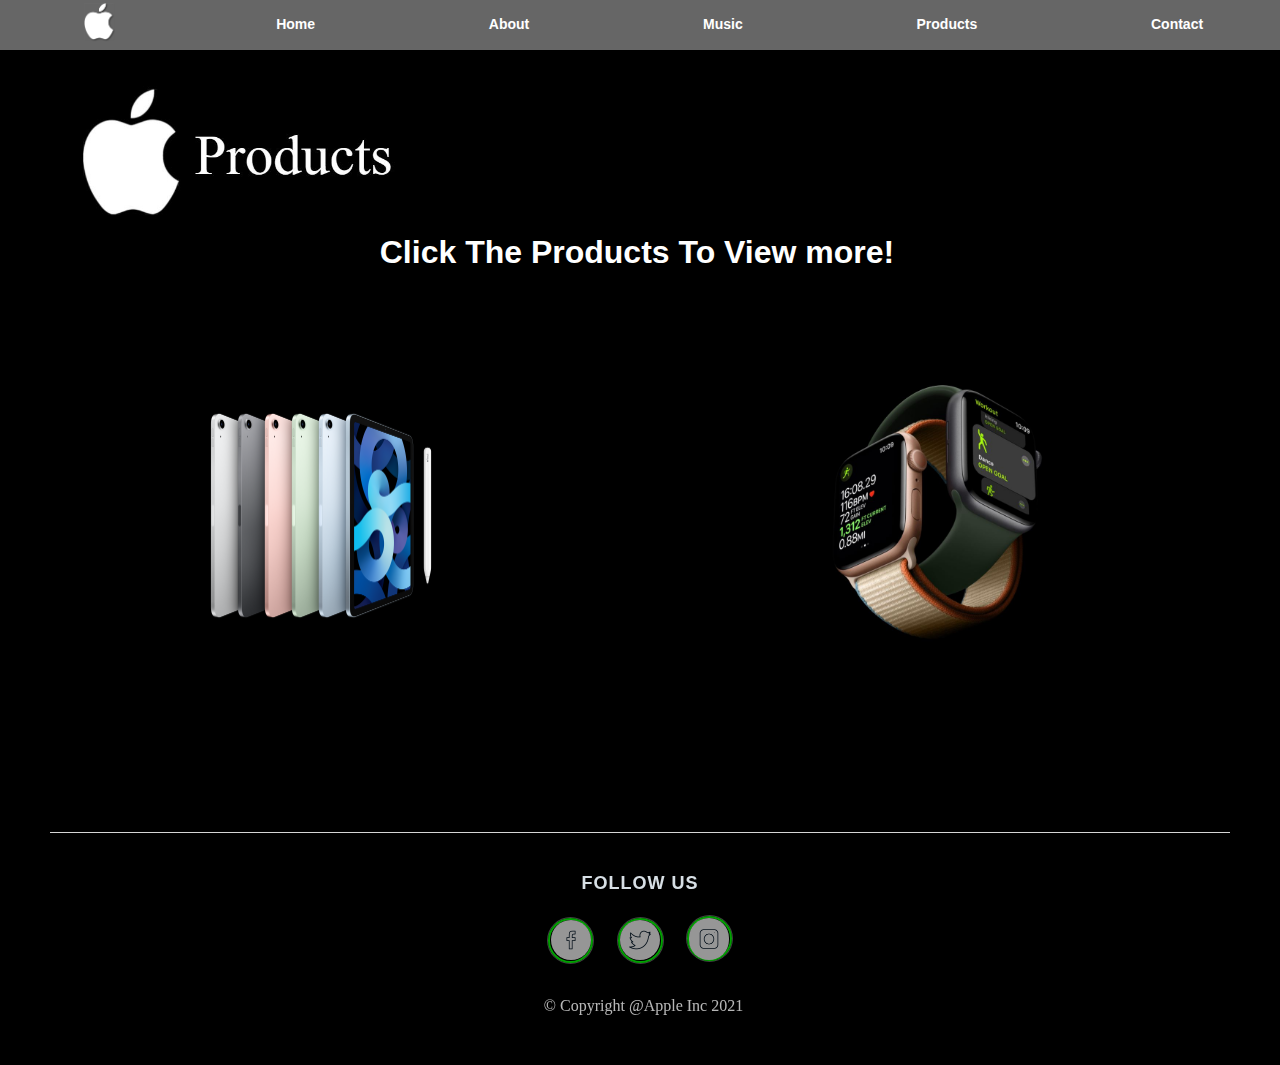
<file: Apple/product.html>
<!doctype html>
<html>
<head>
<meta charset="utf-8">
<title>index.html</title>
<link href="style.css" rel="stylesheet" type="text/css">
</head>

<body>
	

	<nav>
 

	<ul class="links">
		
		<img src="images/logo2.png" height="40px" widht="30px">  
		<li><a href="index.html">Home</a></li>
		<li><a href="about.html">About</a></li>
		<li><a href="music.html">Music</a></li>

		
	 <li class="dropdown">
    <a href="product.html" class="dropbtn">Products</a>
    <div class="dropdown-content">
      <a href="accessories.html">Accessories</a>
      <a href="appliance.html">Appliances</a>
      
   </div>
  </li>
		
<li><a href="contact.html">Contact</a></li>
	</ul>
		
	</nav>

	<img src="images/products.JPG" width="400px" class="productsimg">


		<table width="100%" border="0" class="productpageimg" >
			<h1 class="h1"> Click The Products To View more!</h1>
  <tbody>
    <tr>
      <th class="productspageimg" scope="col"> <a href="appliance.html"> <img src="images/ipad2.png" width="300px" data-micron="squeeze"> </a>   </th>
      <th scope="col"> <a href="accessories.html"> <img src="images/watch2.JPG"  width="300px" data-micron="squeeze">  </a> </th> 
	
 
    </tr>
	</tbody>
	</table>  
	  
	<div class="global">
      <div class="curve"></div>
      <div class="containerg">
        <div class="row">
          <div class="col-md-6 col-md-3">
          
          

          <div class="social">
            <h6>Follow us</h6>
			  <a href="https://www.facebook.com/apple"> <img src="images/facebook-2935402_640.png" width="40px" height="40px" class="facebooklogo"> <i class="fa fa-facebook"></i> </a>
			  <a href="https://www.twitter.com/Apple"> <img src="images/twitter-2935414_640.png" width="40px" height="40px" class="twitterlogo" c> <i class="fa fa-twitter"></i> </a>
              <a href="https://www.instagram.com/apple/"> <img src="images/instagram-2935404_640.png" width="40px" height="42px" class="instalogo"> <i class="fa fa-instagram"></i> </a>
         
          </div>

        </div>
        <p class="copyright"> &copy; Copyright @Apple Inc 2021 </p>
      </div>
    </div> </div>
	
	
</body>
</html>
</file>
<file: Apple/style.css>
@charset "utf-8";

body {
    background-color: #000000;
}


.container {
    position: relative;
    background-color: #000000;
    list-style-position: outside;
    margin-right: 8px;
    margin-top: 52px;
    float: none;
}
nav {
    position: absolute;
    left: 0;
    right: 0;
    top: 0;
    font-family: 'Arial', sans-serif;
    height: 50px;
    background-color: #666666;
	
	

	
}
.container h1 {
    margin-left: 394px;
    margin-top: -28px;

}
.paraboxg h1 {
    text-align: center;
    /* [disabled]list-style-position: inside; */
    color: #FFFFFF;
    float: none;
}

.container p {
    text-align: justify;
    color: #FFFFFF;
    font-family: Cambria, "Hoefler Text", "Liberation Serif", Times, "Times New Roman", serif;
    margin-top: -2px;
    margin-right: 27px;
    margin-left: 32px;
}



nav .links {
	padding: 0;
	margin: 10px;
	margin-top: 2px;
	width: 100%;
	height: 100%;
	display:flex;
	justify-content:space-around;

}
nav .links li {
	list-style: none;
}
nav .links a {
	display: block;
	padding: 1em;
	font-size: 14px;
	font-weight: bold;
	color: #fff;
	text-decoration:none;
}


li a:hover {
  background-color: #979797;
}


li a, .dropbtn {
    display: inline-block;
    color: white;
    text-align: center;
    padding: 14px 16px;
    text-decoration: none;
}
li a:hover, .dropdown:hover .dropbtn {
    background-color: 666666;
}
li.dropdown {
    display: inline-block;
}
.dropdown-content {
    display: none;
    position: absolute;
    background-color: #666666;
    min-width: 160px;
    box-shadow: 0px 8px 16px 0px rgba(0,0,0,0.2);
    z-index: 1;
}
.dropdown-content a {
    color: black;
    padding: 12px 16px;
    text-decoration: none;
    display: block;
    text-align: left;
}
.dropdown-content a:hover {background-color: #979797}
.dropdown:hover .dropdown-content {
    display: block;
}



*{
  margin: 0;
  padding: 0;
  box-sizing: border-box;
  font-family: "Poppins", sans-serif;
}




body p {
    color: #FFFFFF;
    font-size: larger;
    font-weight: bold;
    margin-right: -7px;
    text-align: justify;
    font-family: Cambria, "Hoefler Text", "Liberation Serif", Times, "Times New Roman", serif;
}
.heading h1 {
    color: #FFFFFF;
    margin-top: -102px;
    margin-left: -1px;
    margin-bottom: 144px;
    margin-right: -2px;
    font-family: Cambria, "Hoefler Text", "Liberation Serif", Times, "Times New Roman", serif;
    text-align: center;
}
.p1 h1 {
    color: #FFFFFF;
    font-family: Cambria, "Hoefler Text", "Liberation Serif", Times, "Times New Roman", serif;
    font-style: normal;
    font-weight: 400;
    text-align: center;
}

.child p {
    padding-top: 0px;
    padding-right: 24px;
    padding-bottom: 0px;
    padding-left: 0px;
    border: thick solid #000000;
    font-family: Cambria, "Hoefler Text", "Liberation Serif", Times, "Times New Roman", serif;
}
table tbody tr {
    color: #FFFFFF;
}

label {
    color: #FFFFFF;
}
legend {
    color: #FFFFFF;
}
tbody tr th {
    color: #FFFFFF;
    font-family: Cambria, "Hoefler Text", "Liberation Serif", Times, "Times New Roman", serif;
    font-size: medium;
}
tbody tr td {
    font-family: Cambria, "Hoefler Text", "Liberation Serif", Times, "Times New Roman", serif;
    text-align: center;
    font-weight: bold;
}



.slidershow{
    height: 529px;
    overflow: hidden;
    margin-top: 400px;
    margin-bottom: 3px;
    padding-top: 24px;
    padding-right: 24px;
    padding-bottom: 24px;
    padding-left: 24px;
    
    
}
.middle{
  position: absolute;
  top: 50%;
  left: 50%;
  transform: translate(-50%,-50%);
}
.navigation{
  position: absolute;
  bottom: 20px;
  left: 50%;
  transform: translateX(-50%);
  display: flex;
}
.bar{
  width: 50px;
  height: 10px;
  border: 2px solid #fff;
  margin: 6px;
  cursor: pointer;
  transition: 0.4s;
}
.bar:hover{
  background: #fff;
}

input[name="r"]{
    position: absolute;
    visibility: hidden;
}

.slides{
  width: 1505px;
  height: 100%;
  display: flex;
}

.slide{
  width: 1505px;
  transition: 0.6s;
}
.slide img{
  width: 1505px;
  height: 100%;
}

#r1:checked ~ .s1{
  margin-left: 0;
}
#r2:checked ~ .s1{
  margin-left: -100%;
}
#r3:checked ~ .s1{
  margin-left: -200%;
}
#r4:checked ~ .s1{
  margin-left: -300%;
}
#r5:checked ~ .s1{
  margin-left: -400%;
}

.grid-container{
   display: grid;
   grid-column-gap: 50px;
   grid-row-gap: 50px;
   margin-left:-24px;
}

.paraboxg {
    background-color: #646161;
    padding-top: 20px;
    padding-right: 20px;
    padding-left: 20px;
    padding-bottom: 20px;
    margin-top: 64%;
    color: #FFFFFF;
    font-family: Cambria, "Hoefler Text", "Liberation Serif", Times, "Times New Roman", serif;
    border-radius: 76px;
    height: 41%;
    text-align: justify;
    margin-left: 233px;
    width: 71%;
}
.parabox {
    width: 100px;
}
.paraboxg p2 {
    font-family: Cambria, "Hoefler Text", "Liberation Serif", Times, "Times New Roman", serif;
    font-weight: bolder;
    font-size: large;
    text-align: center;
    margin-left: 255px;
    margin-top: 89px;
    color: #F91515;
}
body iframe {
    margin-top: 111px;
    margin-left: 103px;
}
.homelogo {
    margin-top: -580px;
    margin-left: 77px;
    margin-bottom: 19px;
    border-radius: 227px;
}
.applemusic {
    margin-left: 385px;
    margin-bottom: 2px;
    margin-top: 5px;

}
.accesoriestable {
    margin-top: 156px;

}
.musictable {
    width: 100%;
    padding-top: 32px;
	
}
.aboutimg {
    margin-top: 83px;
    width: 535px;
    margin-left: 430px;
}
.aboutp2 {
    background-color: #646161;
    margin-left: 73px;
    margin-top: -23px;
    height: 114px;
    border-radius: 18px;
    padding-top: 15px;
    padding-right: 15px;
    padding-bottom: 15px;
    padding-left: 15px;
    margin-right: 38px;
}
.aboutp1 {
    font-family: Cambria, "Hoefler Text", "Liberation Serif", Times, "Times New Roman", serif;
    text-align: justify;
    width: 81%;
    margin-bottom: 91px;
    background-color: #646161;
    border-radius: 32px;
    font-style: normal;
    font-size: medium;
    padding-top: 23px;
    padding-right: 23px;
    padding-bottom: 23px;
    padding-left: 23px;
    margin-left: 120px;
    margin-right: 12px;
    margin-top: 56px;
}
.aboutp3 {
    margin-top: 61px;
    margin-left: 42px;
    background-color: #646161;
    padding-top: 17px;
    padding-right: 17px;
    padding-bottom: 17px;
    padding-left: 17px;
    border-radius: 24px;
    margin-right: 10px;

}
.aboutp4 {
    margin-left: 41px;
    margin-right: 16px;
    background-color: #646161;
    padding-top: 18px;
    padding-right: 18px;
    padding-bottom: 18px;
    padding-left: 18px;
    border-radius: 26px;
    margin-top: 74px;
}
.aboutp5 {
    margin-left: 20px;
    margin-right: 20px;
    background-color: #646161;
    padding-top: 18px;
    padding-right: 18px;
    padding-bottom: 18px;
    padding-left: 18px;
    border-radius: 29px;
    margin-top: 69px;
}
.billieelish {
    border-radius: 209px;
}
.justinbieber {
    border-radius: 209px;
}
.weekend {
    border-radius: 209px;
}
.doja {
    border-radius: 209px;
}
.drake {
    border-radius: 209px;
}
.arianagrande {
    border-radius: 209px;
}



.contactform{
    max-width: 700px;
    width: 100%;
    background-color: #646161;
    padding-top: 25px;
    padding-right: 30px;
    padding-left: 42px;
    padding-bottom: 25px;
    border-radius: 30px;
    box-shadow: 0 5px 10px rgba(0,0,0,0.15);
    margin-left: 438px;
    height: 450px;
    background-image: -webkit-linear-gradient(270deg,rgba(0,136,204,1.00) 0%,rgba(208,16,43,1.00) 49.95%,rgba(255,143,95,1.00) 100%);
    background-image: -moz-linear-gradient(270deg,rgba(0,136,204,1.00) 0%,rgba(208,16,43,1.00) 49.95%,rgba(255,143,95,1.00) 100%);
    background-image: -o-linear-gradient(270deg,rgba(0,136,204,1.00) 0%,rgba(208,16,43,1.00) 49.95%,rgba(255,143,95,1.00) 100%);
    background-image: linear-gradient(180deg,rgba(0,136,204,1.00) 0%,rgba(208,16,43,1.00) 49.95%,rgba(255,143,95,1.00) 100%);
    margin-bottom: 683px;
    margin-top: 64px;
}
.contactform .title{
    font-size: 25px;
    font-weight: bold;
    position: relative;
    color: #000000;
    margin-left: 250px;
    font-family: Cambria, "Hoefler Text", "Liberation Serif", Times, "Times New Roman", serif;
    /* [disabled]text-align: center; */
    text-decoration: underline;
}
.contactform .title::before{
  content: "";
  position: absolute;
  left: 0;
  bottom: 0;
  height: 3px;
  width: 30px;
  border-radius: 5px;
 
}
.content form .user-details{
  display: flex;
  flex-wrap: wrap;
  justify-content: space-between;
  margin: 20px 0 12px 0;
}
form .user-details .input-box{
  margin-bottom: 15px;
  width: calc(100% / 2 - 20px);
}
form .input-box span.details{
    display: block;
    font-weight: bolder;
    margin-bottom: 5px;
    color: #000;
    font-family: Cambria, "Hoefler Text", "Liberation Serif", Times, "Times New Roman", serif;
}
.user-details .input-box input{
  height: 45px;
  width: 100%;
  outline: none;
  font-size: 16px;
  border-radius: 5px;
  padding-left: 15px;
  border: 1px solid #ccc;
  border-bottom-width: 2px;
  transition: all 0.3s ease;
}
.user-details .input-box input:focus,
.user-details .input-box input:valid{
  border-color: #9b59b6;
}
form .category{
   display: flex;
   width: 80%;
   margin: 14px 0 ;
   justify-content: space-between;
 }
 form .category label{
   display: flex;
   align-items: center;
   cursor: pointer;
 }
 form .category label .dot{
  height: 18px;
  width: 18px;
  border-radius: 50%;
  margin-right: 10px;
  background: #d9d9d9;
  border: 5px solid transparent;
  transition: all 0.3s ease;
}
form input[type="radio"]{
   display: none;
 }
 form .button{
    height: 45px;
    margin: 35px 0;
    color: #646161;
 }
 form .button input{
    height: 100%;
    width: 100%;
    border-radius: 5px;
    border: none;
    color: #000000;
    font-size: 18px;
    font-weight: bold;
    letter-spacing: 1px;
    cursor: pointer;
    transition: all 0.3s ease;
    background: linear-gradient(135deg, #71b7e6, #9b59b6);
    font-family: Cambria, "Hoefler Text", "Liberation Serif", Times, "Times New Roman", serif;
 }
.contactlogo {
    margin-top: 553px;
    margin-left: 776px;
}
.applecontactimg {
    margin-top: 51px;
    margin-left: 250px;
}
.homeimacvid {
    margin-left: 239px;

}
.accessories {
    margin-left: 483px;
    margin-top: 86px;
}
.airpodsslide {
    text-align: justify;
    padding-top: 12px;
    padding-right: 12px;
    padding-bottom: 12px;
    padding-left: 12px;
}
.applewatchslide {
    padding-top: 8px;
    padding-right: 8px;
    padding-bottom: 8px;
    padding-left: 8px;
    text-align: justify;
}
.applepenslide {
    text-align: justify;
    padding-top: 8px;
    padding-right: 8px;
    padding-bottom: 8px;
    padding-left: 8px;
}
.airpodtable {
    border-radius: 8px;
}
.watchtable {
    border-radius: 44px;
}
.applepentable {
    border-radius: 44px;
    margin-left: 10px;
}
.airpodsvideo {
    margin-right: 0px;
    margin-left: -11px;

}
.applewatchadvert {
    margin-right: -23px;
    margin-left: -8px;
}
.applepenadvert {
    margin-left: 7px;
}
.appliancetable {
    margin-top: 112px;
    width: 90%;
    margin-left: 68px;
}
.applianceimg {
    margin-top: 58px;
    margin-left: 509px;
}
.ipadtable {
    text-align: justify;
    padding-top: 11px;
    padding-right: 11px;
    padding-bottom: 11px;
    padding-left: 11px;
}
.iphonetable {
    text-align: justify;
    padding-bottom: 10px;
    padding-left: 10px;
    padding-right: 4px;
}
.mactable {
    text-align: justify;
    padding-top: 27px;
    padding-right: 27px;
    padding-bottom: 27px;
    padding-left: 27px;
}
.appletvtable {
    text-align: justify;
    padding-top: 0px;
    padding-right: 23px;
    padding-bottom: 41px;
}
.ipadadvert {
    margin-left: -41px;

}
.iphoneadvert {
    float: right;
    margin-left: 22px;
}
.macadvert {
    margin-left: 16px;
}
.appletvadvert {
    margin-left: -2px;
}
.homeimg {
    margin-top: 69px;
    margin-left: 583px;
}
.messagebox {
    margin-top: 3px;
    margin-left: -342px;
    margin-right: 16px;
    padding-right: 132px;
    padding-bottom: 105px;
    padding-left: 2px;
    padding-top: 26px;
}
.messagetext {
    margin-top: 119px;
    margin-left: -331px;
}
.productpageimg {
    margin-top: 112px;
}
.productsimg {
    margin-top: 67px;
    margin-left: 593px;
}
.productpageimg .button {
    padding-top: 242px;
    padding-right: 242px;
    padding-bottom: 242px;
    padding-left: 242px;
    border-radius: 21px;


}




.h1 {
    color: #FFFFFF;
    margin-left: -152px;
    margin-right: -146px;
    text-align: center;
}





.row{
  margin-left: 0px;
  margin-right: 0px;
}
.global{
  padding: 50px;
  color: #f0f9ff;
  margin-top: 80px;
  background-repeat: no-repeat;
  background-position: center;
  background-size: cover;
  opacity: 0.9;
}
.global .curve{
  position: absolute;
  top: 17%;
  
  opacity: 0.2;
  width: 90%;
  height: 38%;
  border-top-right-radius: 100px;
  border-bottom-left-radius: 100px;
}
.global h6{
  margin-top: 0;
  margin-bottom: 12px;
  font-weight: 700;
  font-size: 18px;
  text-transform: uppercase;
  letter-spacing: 1px;
}
.global ul{
  list-style-type: none;
  line-height: 30px;
  font-size: 15px;
  margin-bottom: 0;
}
.global ul a{
  color: #fff;
  text-decoration: none;
  transition: 0.3s;
}
.global ul a:hover{
  opacity: 0.8;
  color: #eee;
}
.global .social{
  width: 100%;
  margin: 0 auto;
  text-align: center;
  padding: 40px;
  padding-bottom: 0px;
  border-top: 1px solid #eee;
  margin-top: 50px;
}
.global .social a{
  font-size: 22px;
  width: 45px;
  height: 45px;
  line-height: 39px;
  display: inline-block;
  border-radius: 50%;
  border: 2px solid #05ff05;
  box-shadow: 0px 0px 0px 1px rgba(255, 255, 255, 0.4);
  margin: 10px;
  color: #fff;
  opacity: 0.7;
  transition: 0.3s ease-in-out;
}
.global .social a:hover{
  opacity: 0.9;
  box-shadow: 0px 1px 3px 2px rgba(255, 255, 255, 0.9);
}
.global .copyright{
  text-align: center;
  padding-top: 24px;
  font-weight: 500;
  opacity: 0.8;
  font-size: 16px;
}
.applemusicimg {
    margin-left: 169px;
    margin-top: 4px;
    margin-right: 19px;
}
.musictable {
}
.productsimg {
    margin-left: 67px;
}




@media (max-width:620px){
    .global h6{
      margin: 0 auto;
      text-align: center;
      margin-top: 10px;
      margin-bottom: 10px;
    }
.homeimg {
    margin-left: 187px;
}
.parabox {
    margin-right: 52px;
    margin-left: -30px;
    padding-top: 113px;
    padding-right: 113px;
    padding-bottom: 113px;
    padding-left: 113px;
    margin-top: 0px;
    margin-bottom: 198px;
	top: 20%;

}





    .global ul{
      text-align: center;
    }
.paraboxg {
    font-size: small;
    margin-top: 640px;
    text-align: justify;
    width: 400px;
    padding-left: 20px;
    padding-right: 34px;
    margin-left: 140px;
}
p {
    font-size: small;
}


    .social{
      margin: 0 auto;
    }
.slides .slide.s1 .airpodshome {
    width: 500px;
}
.slides .slide .appletvhome {
    width: 500px;
}
.slides .slide img {
    width: 500px;
}
.slides .slide .macbookhome {
    width: 500px;
}
.homelogo {
    margin-top: 80px;
    margin-right: 0px;
    margin-left: 304px;
}
.aboutimg {
    margin-left: 45px;
}
.p1.aboutp1 {
    margin-left: 55px;
}
.p2.aboutp2 {
    margin-bottom: 8px;
    padding-bottom: 175px;
    padding-top: 4px;
    margin-top: -4px;
    padding-right: 22px;
}
.accessories {
    float: left;

}
.accesoriestable {
    margin-right: -114px;
    width: 50%;
    padding-right: 0px;
    font-size: small;
}
.accesoriestable tbody {
    font-size: small;
}
.td {
    font-size: small;
}
.applianceimg {
    margin-left: 52px;
}
.appliancetable {
    font-size: small;
}
tbody tr .mactable {
    font-size: small;
    padding-right: 9px;
    padding-bottom: 8px;
}
tbody tr .ipadtable {
    font-size: small;
    line-height: normal;
}
.applecontactimg .applecontactimg {
    margin-left: -173px;
}
.contactform {
    margin-left: 17px;
    width: 550px;
    margin-right: 8px;

}
.contactform .title {
    margin-left: 149px;
}
.user-details .input-box .details.messagetext {
    margin-left: -270px;
}
.user-details .input-box .messagebox {
    margin-left: -275px;
}
form .button input {
    margin-left: -6px;
}































}


.facebooklogo {
    padding-top: 0px;
    border-radius: 28px;
    padding-bottom: 0px;
    padding-left: 0px;
}
.twitterlogo {
    border-radius: 28px;
    margin-left: 0px;

}
.instalogo {
    border-radius: 28px;
    padding-top: 0px;
}
.homeimg2 {
}
.airpodshome {
}
.appletvhome {
}
.iphoneshome {
}
.macbookhome {
}
.620 {
}
.accessorieimg {
}
</file>
